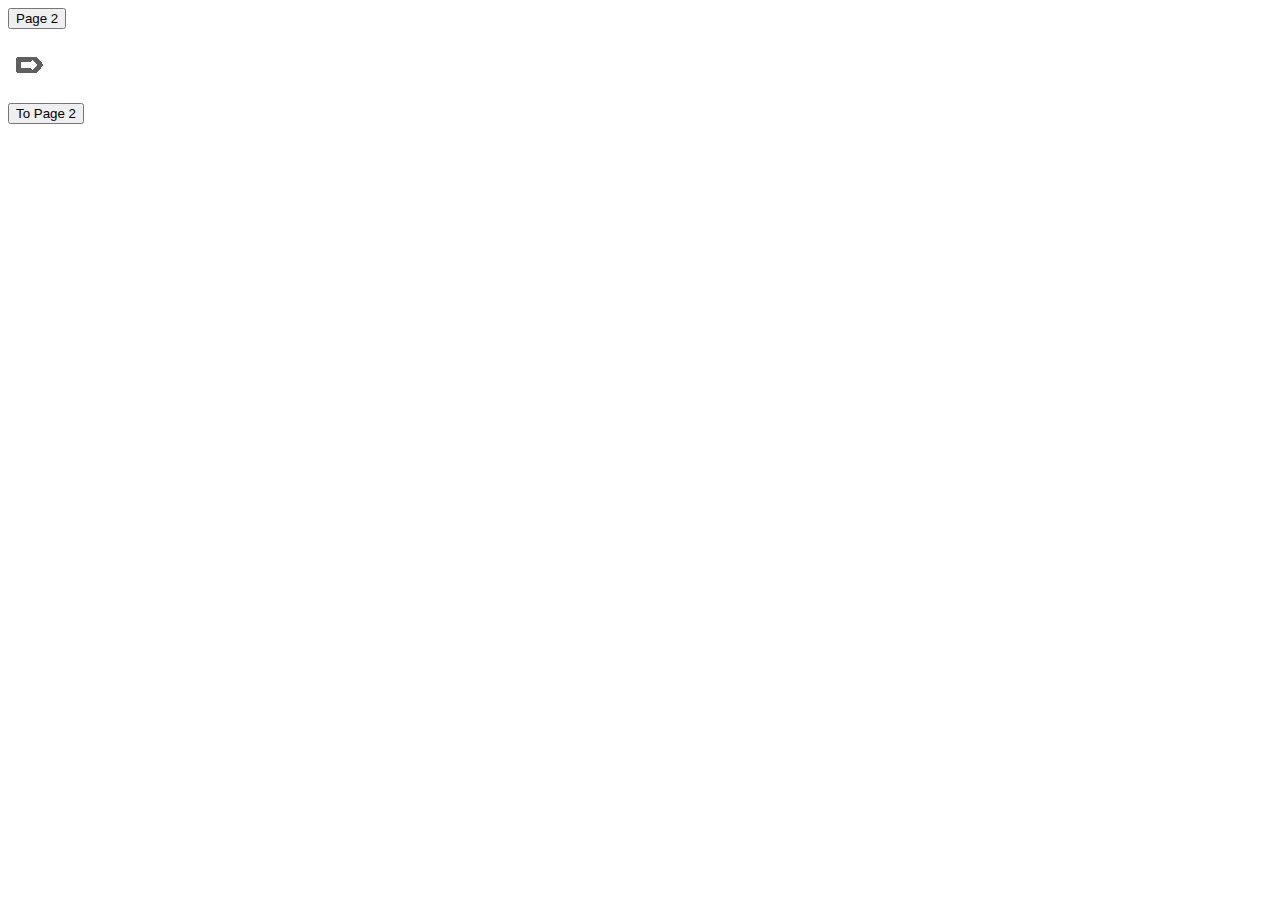
<file: index.html>
<!DOCTYPE html>
<html lang="en">
<head>
<title>Page 1</title>
<meta charset="utf-8">
<meta name="viewport" content="width=device-width, initial-scale=1.0">
<link href="style.css" type="text/css" rel="stylesheet">
</head>
<body>


<!--<canvas id ="cva"></canvas>-->

<a href="file.html"><button>Page 2</button></a><br>
<br>
<a href="file.html"><img src="page2.png"></a><br>
<br>
<form action="file.html">
<button>To Page 2</button>
</form>





<script src="script.js" type="text/javaScript"></script>
<noscript>Enable JavaScript</noscript>
</body>
</html>
</file>
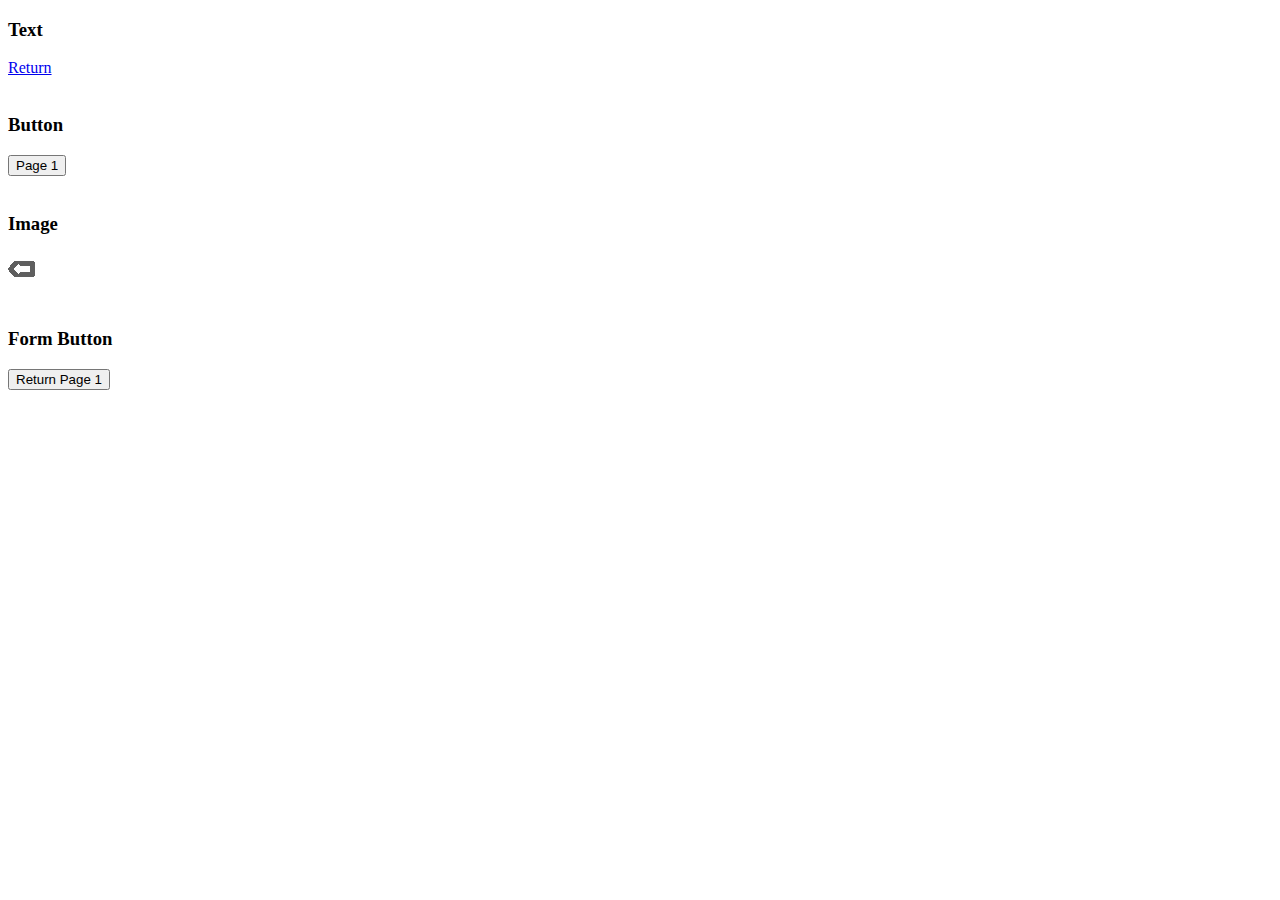
<file: file.html>
<!DOCTYPE html>
<html lang="en">
<head>
<title>Page 2</title>
<meta charset="utf-8">
<meta name="viewport" content="width=device-width, initial-scale=1.0">
<link href="style.css" type="text/css" rel="stylesheet">
</head>
<body>
<h3>Text</h3>
<a href="index.html">Return</a><br>
<br>
<h3>Button</h3>
<a href="index.html"><button>Page 1</button></a><br>
<br>
<h3>Image</h3>
<a href="index.html"><img src="return.png"></a><br>
<br>
<h3>Form Button</h3>
<form action="index.html">
<button>Return Page 1</button>
</form>





<script src="script.js" type="text/javaScript"></script>
<noscript>Enable JavaScript</noscript>
</body>
</html>
</file>
<file: style.css>
.box {
position:relative;
margin-top: 5%;
margin-left: 50%;
height:200px;
width:200px;
background-color: steelblue;
border:2px solid navy;
display:block;
text-shadow: 2px 2px #ff0000;
color: red;
font-size: 40px;
transform:rotate(25deg);

}


#cva {

width:20%;
height:20%;
border: 2px solid black;

}
</file>
